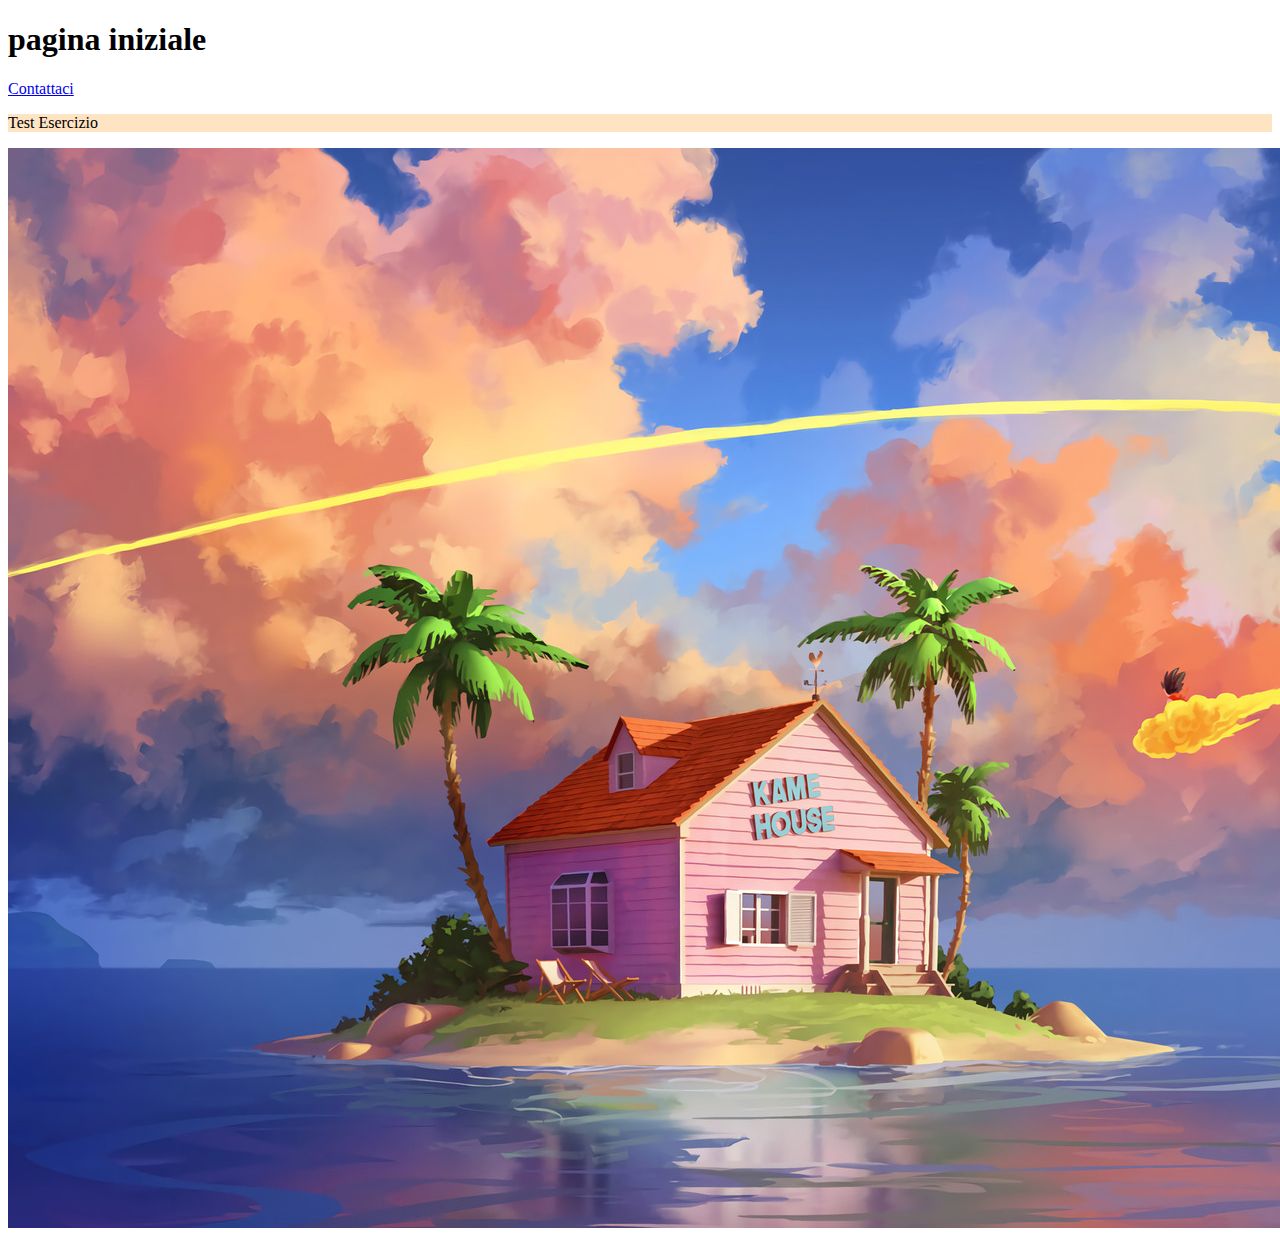
<file: index.html>
<!DOCTYPE html>
<html>
    <head>
        <meta charset="utf-8">
        <meta http-equiv="X-UA-Compatible" content="IE=edge">
        <title></title>
        <meta name="description" content="">
        <meta name="viewport" content="width=device-width, initial-scale=1">
        <link rel="stylesheet" href="static/css/style.css">
    </head>
    <body>
        <h1>pagina iniziale</h1>
        <a href="contatti.html">Contattaci</a>
        <div>
            <p>Test Esercizio</p>
        </div>
        <img src="static/img/kame-house-island-dragon-ball-uhdpaper.com-hd-6.2501.jpg">
        <script src="static/js/script.js" async defer></script>
    </body>
</html>
</file>
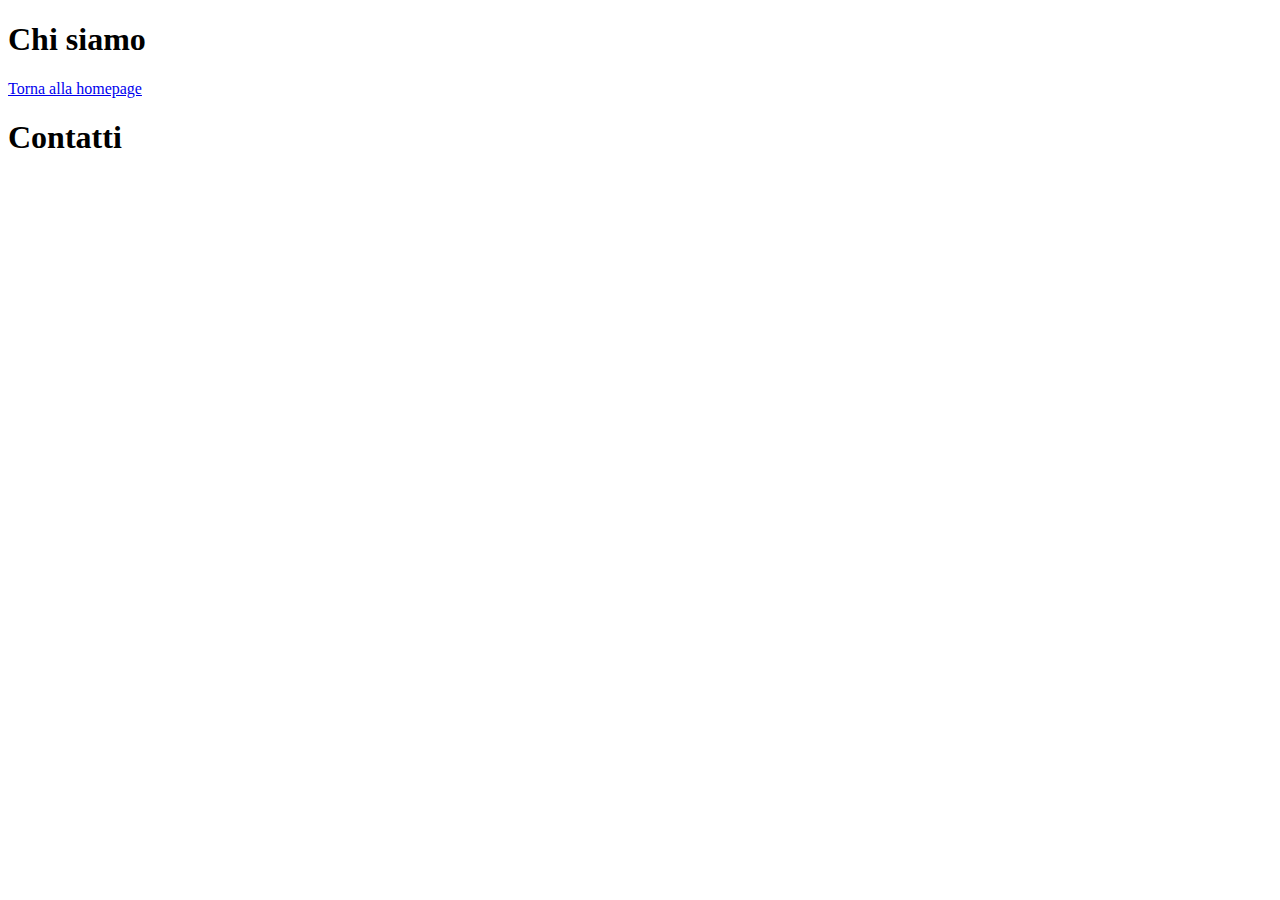
<file: contatti.html>
<!DOCTYPE html>
<html>
    <head>
        <meta charset="utf-8">
        <meta http-equiv="X-UA-Compatible" content="IE=edge">
        <title></title>
        <meta name="description" content="">
        <meta name="viewport" content="width=device-width, initial-scale=1">
        <link rel="stylesheet" href="">
    </head>
    <body>
        <h1>Chi siamo</h1>
        <a href="index.html">Torna alla homepage</a>
        <h1>Contatti</h1>
        <script src="" async defer></script>
    </body>
</html>
</file>
<file: static/css/style.css>
div{
    background-color: bisque;
}
</file>
